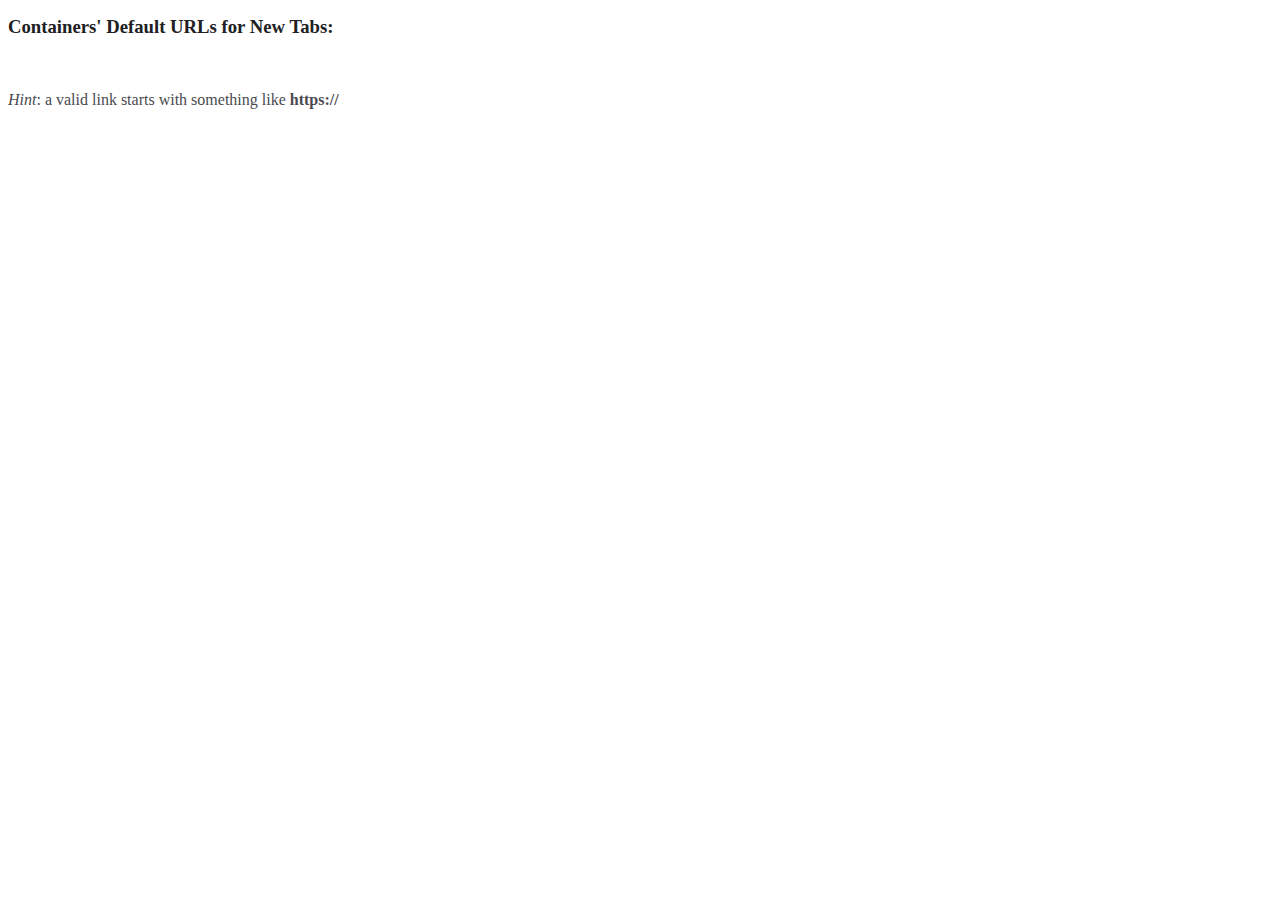
<file: options.html>
<!DOCTYPE html>

<html>
  <head>
    <meta charset="utf-8">
    <link rel="stylesheet" href="css/options.css">
    <title>Container Default Pages Options Page</title>
  </head>

  <body>
    <h3>Containers' Default URLs for New Tabs:</h3>
    <div id="identities" aria-label="Menu for Containers and their input boxes for default URL">

    </div>
    <br>
    <p>
      <em>Hint</em>: a valid link starts with something like <strong>https://</strong><br>
    </p>
  </body>
  <script src="js/utils.js"></script>
  <script src="js/options.js"></script>
</html>
</file>
<file: css/options.css>
body {
  background: #fff;
  color: #202023;
  min-height: 250px;
}

h3 {
  margin-block-start: 2.5rem;
}

h3:first-of-type {
  margin-block-start: 1rem;
}

p,
label {
  color: rgb(74, 74, 79);
}

@media (prefers-color-scheme: dark) {
  body {
    background: #202023;
    color: #fff;
  }

  p,
  label {
    color: rgb(177, 177, 179);
  }
}

/* Color and icon helpers */
[data-identity-color="blue"] {
  --identity-tab-color: #37adff;
  --identity-icon-color: #37adff;
}

[data-identity-color="turquoise"] {
  --identity-tab-color: #00c79a;
  --identity-icon-color: #00c79a;
}

[data-identity-color="green"] {
  --identity-tab-color: #51cd00;
  --identity-icon-color: #51cd00;
}

[data-identity-color="grey"] {
  /* Only used for the edit panel */
  --identity-icon-color: #616161;
}

[data-identity-color="yellow"] {
  --identity-tab-color: #ffcb00;
  --identity-icon-color: #ffcb00;
}

[data-identity-color="orange"] {
  --identity-tab-color: #ff9f00;
  --identity-icon-color: #ff9f00;
}

[data-identity-color="red"] {
  --identity-tab-color: #ff613d;
  --identity-icon-color: #ff613d;
}

[data-identity-color="pink"] {
  --identity-tab-color: #ff4bda;
  --identity-icon-color: #ff4bda;
}

[data-identity-color="purple"] {
  --identity-tab-color: #af51f5;
  --identity-icon-color: #af51f5;
}

[data-identity-color="transparent"] {
  /* --identity-tab-color: #ae51f500;
  --identity-icon-color: #ae51f500; */
}

[data-identity-icon="fingerprint"] {
  --identity-icon: url("/img/usercontext.svg#fingerprint");
}

[data-identity-icon="briefcase"] {
  --identity-icon: url("/img/usercontext.svg#briefcase");
}

[data-identity-icon="dollar"] {
  --identity-icon: url("/img/usercontext.svg#dollar");
}

[data-identity-icon="cart"] {
  --identity-icon: url("/img/usercontext.svg#cart");
}

[data-identity-icon="circle"] {
  --identity-icon: url("/img/usercontext.svg#circle");
}

[data-identity-icon="food"] {
  --identity-icon: url("/img/usercontext.svg#food");
}

[data-identity-icon="gift"] {
  --identity-icon: url("/img/usercontext.svg#gift");
}

[data-identity-icon="vacation"] {
  --identity-icon: url("/img/usercontext.svg#vacation");
}

[data-identity-icon="fruit"] {
  --identity-icon: url("/img/usercontext.svg#fruit");
}

[data-identity-icon="pet"] {
  --identity-icon: url("/img/usercontext.svg#pet");
}

[data-identity-icon="tree"] {
  --identity-icon: url("/img/usercontext.svg#tree");
}

[data-identity-icon="chill"] {
  --identity-icon: url("/img/usercontext.svg#chill");
}

[data-identity-icon="fence"] {
  --identity-icon: url("/img/usercontext.svg#fence");
}

[data-identity-icon="firefox"] {
  --identity-icon: url("/img/Firefox_brand_logo,_2019.svg");
}

hr{
  color:  rgba(249,249,250,0.1);

}

/* This is the top flex container which represents one row.
   Each row has two top level items; the identity info and
   the input form. The identity info which has the icon and 
   the name are wrapped in another container so that using 
   "justify-content: space-between" here moves the whole item
   to the left. So as long as we have two children. We will 
   have right and left alignment */
.row {
  display: flex;
  justify-content: space-between;
}

/* The icon and name are wrapped in their own container which
   is displayed inline preventing wrapping. The flex basis is
   set with no shrinking which gives it a minimum size. It is
   set to grow without limit however it is still bound by the
   overall size of the row minus the other child(ren) in it.
   But again, since no explicit upper bound is set in .row
   "overflow: hidden" truncates contents when the parent flex
   container is 'ideally' filled so the text will grow (i.e
   if identity name is long) but will still cut at the ideal
   page size */
.identity-info-wrapper{
  display: inline-flex;
  flex: 1 0 110px;
  font-size: small;
  overflow: hidden;
}  

/* These are the icon parameters. Flex item is set to have 
   a fixed size since icons have about the same size and 
   should aesthetically have the same area */
.identity-icon {
  background-image: var(--identity-icon);
  background-position: center center;
  background-repeat: no-repeat;
  background-size: 25px; /*change icon size*/
  block-size: 100%;
  fill: var(--identity-icon-color);
  filter: url('/img/filters.svg#fill');
  height: 25px;
  flex: 0 0 40px;

}

/* These are the identity name parameters.
   The overflow here is tied with the usage of 
   the ellipsis. Otherwise, overflow is already
   truncated by the parent container .identity-info
   */
.identity-name {
  line-height: 25px;
  margin-left: 5px;
  padding-bottom: 5px; 
  padding: 3px;
  font-size: small;
  overflow: hidden;
  text-overflow: ellipsis;
}

.input-wrapper{
  display: inline-flex; 
}

/* url input box */
input[type=url],
input[type=url]:hover,
input[type=url]:focus{
  margin: .4rem;
  padding: 4px;
  border: 1px solid rgba(249,249,250,0.2);
  border-radius: 1px;
  background-color: transparent;
  color: #b1b1b3;
  width: 195px;
}

input[type=url]:hover {
  border-color: rgba(249, 249, 250, 0.288);
}

input[type=url]:focus {
  border-color:#0a84ff;
  background-color:  rgba(249,249,250,0.1);  
}

/* save button */
input[type=submit] {
  width: 60px;
  margin: .4rem;
  padding: 4px 10px;
  border: 1px solid rgba(249,249,250,0.2);
  border-radius: 1px;
  background-color: transparent;
  color: #b1b1b3;  
}

input[type=submit]:hover {
  border-color: rgba(249, 249, 250, 0.288);
}

input[class=save-button]{
  background-color:  rgba(171, 171, 184, 0.288);;
}

/* TODO: color update with media query */
input[class=save-button]:hover{
  border-color:#0a84ff;
}

@media (prefers-color-scheme: light) {

  hr{
    color:  rgba(249,249,250,0.3);
  }

  /* url input box */
  input[type=url],
  input[type=url]:hover,
  input[type=url]:focus{
    border: 1px solid #737373;
    background-color: transparent;
    color: #63637a;
  }

  input[type=url]:hover {
    border-color:black;
  }

  input[type=url]:focus {
    border-color: #0a84ff;
    background-color: rgba(249,249,250);  
  }

  /* save button */
  input[type=submit] {
 
    background-color: rgb(209, 209, 209, 0.9);
    color: #08080c;  
  }

  input[type=submit]:hover {
    border-color: rgba(18, 18, 27, 0.288);
  }

  input[class=save-button]{
    background-color: rgb(160, 159, 159, 0.8);
  }
}

/* These are from Moz., here for reference */
/*:root {
	--in-content-page-background: #2A2A2E;
	--in-content-page-color: rgb(249, 249, 250);
	--in-content-text-color: var(--in-content-page-color);
	--in-content-deemphasized-text: var(--grey-40);
	--in-content-box-background: #202023;
	--in-content-box-background-hover: rgba(249,249,250,0.15);
	--in-content-box-background-active: rgba(249,249,250,0.2);
	--in-content-box-background-odd: rgba(249,249,250,0.05);
	--in-content-box-info-background: rgba(249,249,250,0.15);
	--in-content-border-color: rgba(249,249,250,0.2);
	--in-content-border-hover: rgba(249,249,250,0.3);
	--in-content-box-border-color: rgba(249,249,250,0.2);
	--in-content-button-background: rgba(249,249,250,0.1);
	--in-content-button-background-hover: rgba(249,249,250,0.15);
	--in-content-button-background-active: rgba(249,249,250,0.2);
	--in-content-category-background-hover: rgba(249,249,250,0.1);
	--in-content-category-background-active: rgba(249,249,250,0.15);
	--in-content-category-background-selected-hover: rgba(249,249,250,0.15);
	--in-content-category-background-selected-active: rgba(249,249,250,0.2);
	--in-content-table-background: #202023;
	--in-content-table-border-dark-color: rgba(249,249,250,0.2);
	--in-content-table-header-background: #002b57;
	--in-content-dialog-header-background: rgba(249,249,250,0.05);
	--in-content-category-text-selected: var(--blue-40);
	--in-content-category-text-selected-active: var(--blue-50);
	--in-content-link-color: var(--blue-40);
	--in-content-link-color-hover: var(--blue-50);
	--in-content-link-color-active: var(--blue-60);
	--in-content-link-color-visited: var(--blue-40);
	--in-content-tab-color: var(--in-content-page-color);
	--card-outline-color: var(--grey-60);
	scrollbar-color: rgba(249,249,250,.4) rgba(20,20,25,.3);
} */
/* moz */
</file>
